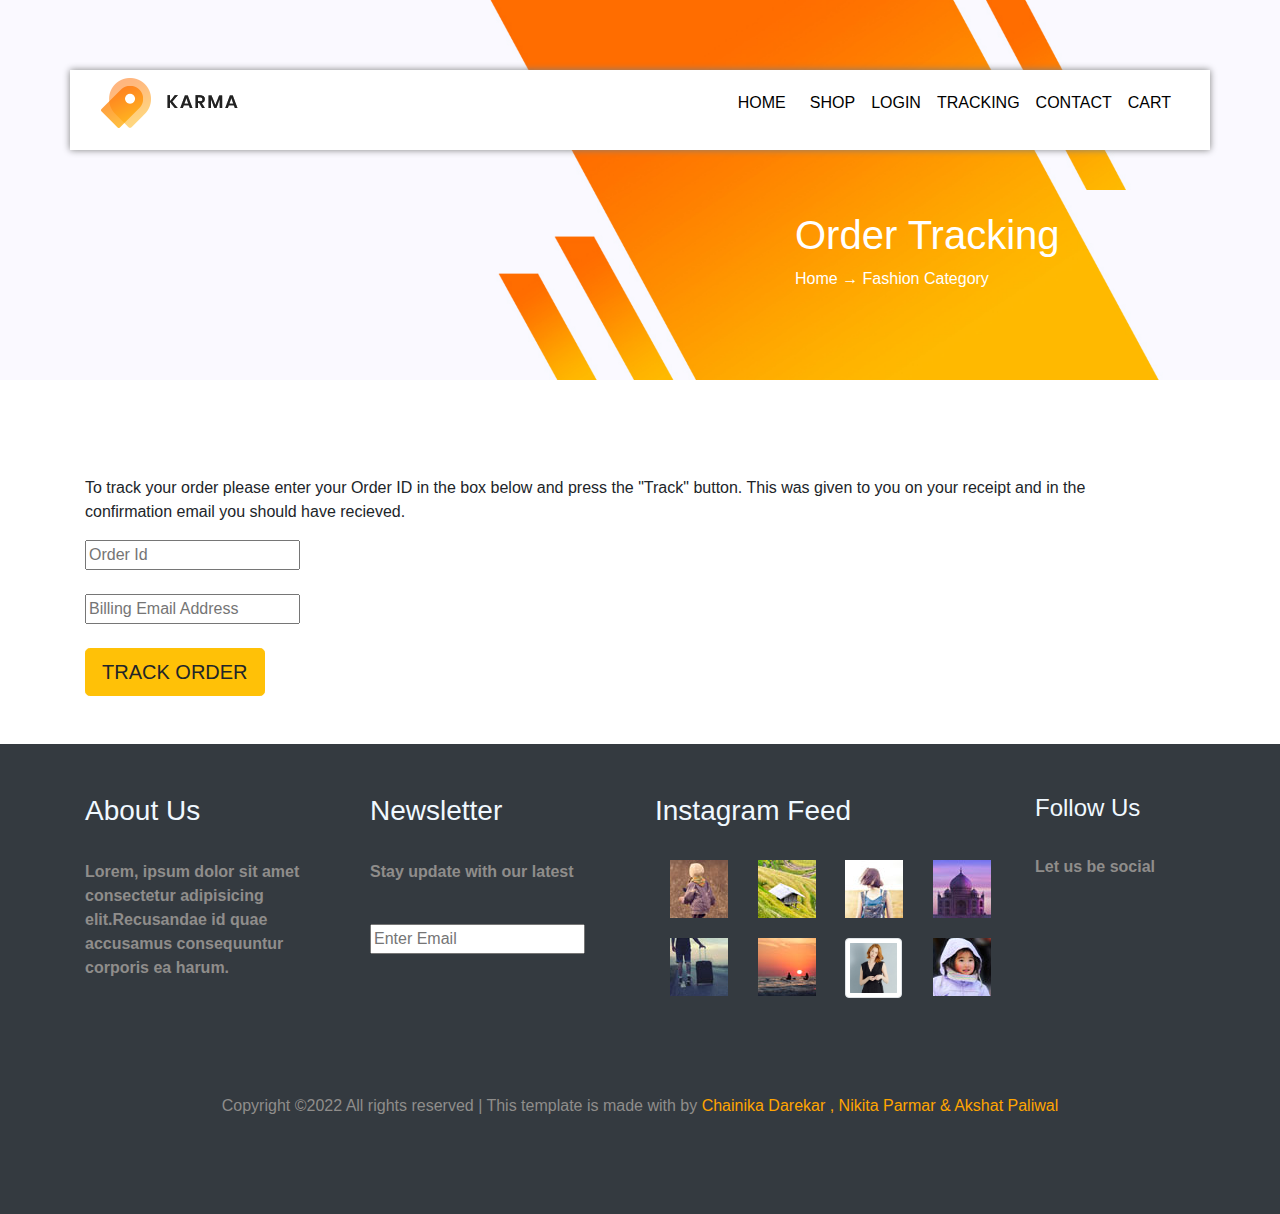
<file: tracking.html>
<html>
    <head>
        <title>Tracking</title>
        <link rel="stylesheet" href="css/bootstrap.css">
        <script src="js/jquery.js"></script>
        <script src="js/bootstrap.bundle.js"></script>
    </head>
    <body>
        <div class="container-fluid"style="padding-top:70px; height: 380px; width: 100%; background-repeat: no-repeat; background-image:url(img/banner/common-banner.jpg); background-size: 100% 100%;">
            <div class="container" style=" background-color: white ;height:80px; ;  box-shadow: 0 0 7px grey; ">
        
                <nav class="navbar navbar-expand-sm">
                    <img src="img/logo.png" alt="logo_img">
                    <button data-toggle="collapse" data-target="#menu" class="navbar-toggler">
                            <span class="navbar-toggler-icon"></span>
                        </button>
                        <div class="collapse navbar-collapse justify-content-end" id="menu">
                            <ul class="nav navbar-nav"class="width:300px;" >
                                <li class="nav-item">
                                    <a style="color: black;" href="index.html" class="nav-link px-3">HOME</a>
                                </li>
                                <li class="nav-item">
                                    <a href="#" style="color: black;" class="nav-link">SHOP</a>
                                </li>
                                <li class="nav-item">
                                    <a style="color: black;" href="login.html" class="nav-link"> LOGIN</a>
                                </li>
                                <li class="nav-item">
                                    <a style="color: black;" href="tracking.html" class="nav-link">TRACKING</a>
                                </li>
                                <li class="nav-item">
                                    <a style="color: black;" href="contact.html" class="nav-link">CONTACT</a>
                                </li>
                                <li class="nav-item">
                                    <a style="color: black;" href="#" class="nav-link">CART</a>
                                </li>
                            </ul>
                        </div>
                    </nav>
                 
                        <div style="color: white; padding-top: 75px; margin-left: 355px; padding-left: 355px;"> <h1>Order Tracking</h1> <p>Home &#8594;  Fashion Category</p>
             </div>
                        <div style="color: white; padding-top: 70px; margin-left: 355px; padding-left: 400px;"> <h1>Order Tracking</h1> <p>Home &#8594;  Fashion Category</p>
                        </div>
            </div>
        </div> 
        <div class="container-fluid"> 
            <div class="container"> 
                 <p style="color:  black; padding-top: 80px;"></p>To track your order please enter your Order ID in the box below and press the "Track" button. This was given to you on your receipt and in the <p> confirmation email you should have recieved. </p> <input type="textbox" placeholder="Order Id"> <br> <br>
                 <input type="textbox" placeholder="Billing Email Address">  <br><br>
              <input type="button" class="btn btn-warning btn-lg" value="TRACK ORDER" >
            </div>
        </div>
        <div class="container-fluid"> 
            <div class="container"></div>
        </div> <br><br>
        <div class="container-fluid bg-dark " style="height: 470px; width: 100%; ">
            <div class="container ">
                <div class="row ">
                    <div class="col-md-3 " style="color:aliceblue; padding-top: 50px; font-weight:bold; ">
                        <h3>About Us</h3>
                        <div style="color :rgb(143, 141, 139) "> <br>
                            <p>Lorem, ipsum dolor sit amet consectetur adipisicing elit.Recusandae id quae accusamus consequuntur corporis ea harum.</p>
                        </div>
                    </div>
                    <div class="col-md-3 " style="color: aliceblue; padding-top: 50px; font-weight:bolder; ">
                        <h3>Newsletter</h3>
                        <div style=" color:rgb(143, 141, 139) "> <br>
                            <p> Stay update with our latest </p> <br>
                            <div class="email "> <input type="text " placeholder="Enter Email "></div>
                        </div>
                    </div>
                    <div class="col-md-4 " style="padding-top:50px ; color: aliceblue; ">
                        <h3> Instagram Feed</h3> <br>
                        <div class="container ">
                            <div class="row ">
                                <div class="col-md-3 ">
                                    <img src="img/i1.jpg " alt="girl " /> </div>
                                <div class="col-md-3 ">
                                    <img src="img/i2.jpg " alt="home " /> </div>
                                <div class="col-md-3 ">
                                    <img src="img/i3.jpg " alt="girl " /></div>
                                <div class="col-md-3 ">
                                    <img src="img/i4.jpg " alt="tajmahal " /></div>
                                <div class="col-md-3 " style="margin-top:20px ">
                                    <img src="img/i5.jpg " alt="bag " /></div>
                                <div class="col-md-3 " style="margin-top:20px ">
                                    <img src="img/i6.jpg " alt=" sunset " /></div>
                                <div class="col-md-3 " style="margin-top:20px ">
                                    <img src="img/l7.jpg " alt="girl " class="img-thumbnail " /></div>
                                <div class="col-md-3 " style="margin-top:20px ">
                                    <img src="img/i8.jpg " alt=" childgirl " /> </div>
                            </div>
                        </div>
                    </div>
                    <div class="col-md-2 " style="color: aliceblue; padding-top: 50px; font-weight: bolder; ">
                        <h4>Follow Us</h4>
                        <div style="color:rgb(143, 141, 139) ; "> <br>
                            <p>Let us be social</p>
                            <div class="footer-social d-flex align-items-center ">
                                <a href="# "><i class="fa fa-facebook "></i></a>
                                <a href="# "><i class="fa fa-twitter "></i></a>
                                <a href="# "><i class="fa fa-dribbble "></i></a>
                                <a href="# "><i class="fa fa-behance "></i></a>
                            </div>
                        </div>
                    </div>
                </div> <br><br><br><br>
                <div class="container " style=" color: rgb(143, 141, 139);text-align: center; ">
                    <p>Copyright ©2022 All rights reserved | This template is made with
                        <i class="fa fa-heart-o " aria-hidden="true ">  </i> by
                        <span style=" color: orange; ">Chainika Darekar , Nikita Parmar & Akshat Paliwal </span></p>
    
                </div>
            </div>
        </div>
        </div>
    </body>
</html
</file>
